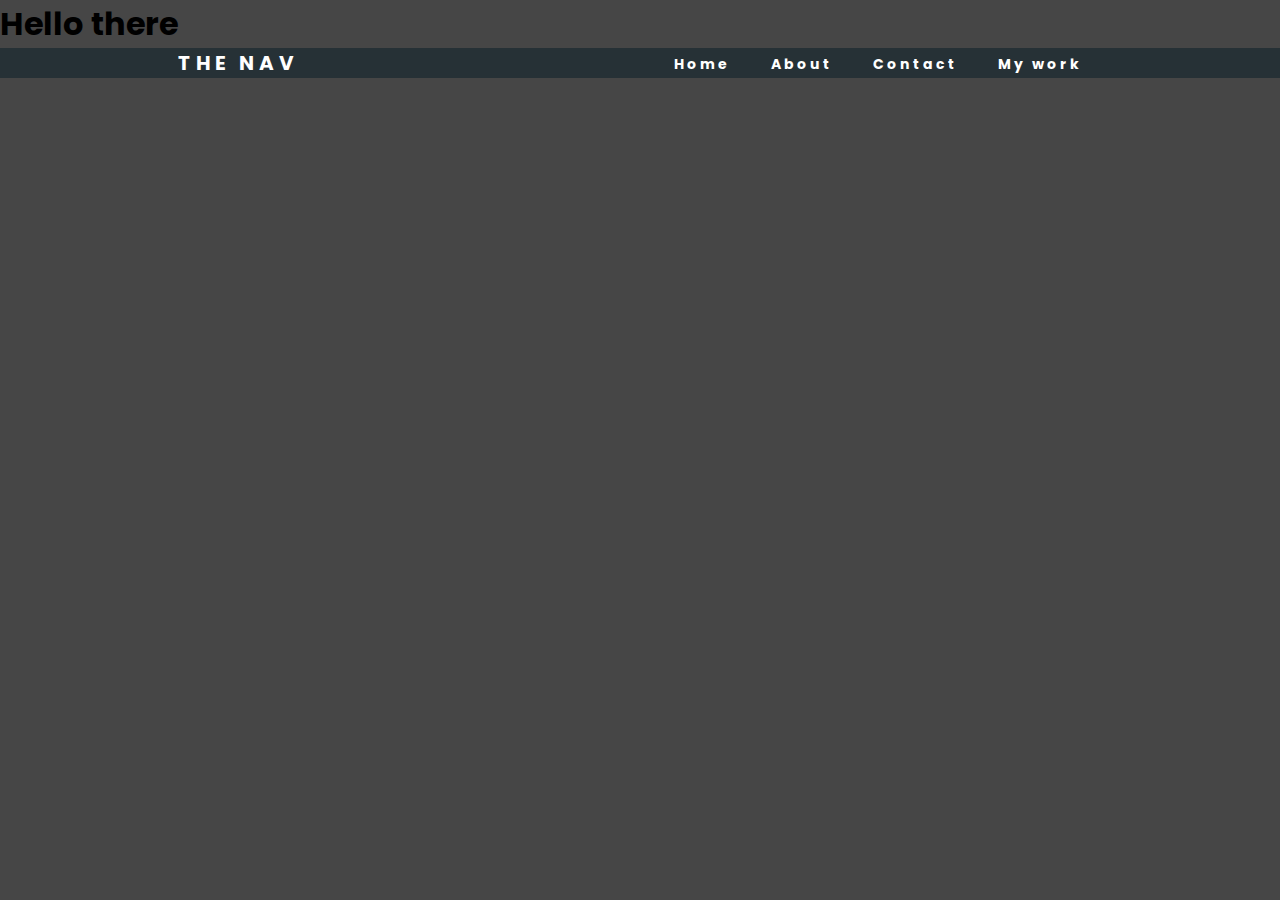
<file: index.html>
<!DOCTYPE html>
<html lang="en">
<head>
    <meta charset="UTF-8">
    <meta name="viewport" content="width=device-width, initial-scale=1.0">
    <link rel="stylesheet" href="Css/Mystyle.css">
    
    <!--hh <script src="https://kit.fontawesome.com/yourcode.js"></script> -->
    
                <title>About-me</title>
</head>
<body>
    
    <h1>Hello there</h1>
    <nav>
        <div class="logo"> 
            <h4>The nav</h4>
        </div> 
            <ul class="nav-links">
                <li>
                    <a href="/index.html">Home</a>
                </li>
                <li>
                    <a href="/about.html">About</a>
                </li>
                <li>
                    <a href="/Contact.html">Contact</a>
                </li>
                <li>
                    <a href="/my-work.html">My work</a>
                </li>
            </ul> 
            <div class="burger">
                <div class="line1"></div>
                <div class="line2"></div>
                <div class="line3"></div>
            </div>
    </nav>









        <!--
        <footer class="footer-all">
            
            <div class="footer-left">
                <h3>Science<span>museum</span></h3>
                <p class="footer-links">
                <a href="index.html">Home</a>
                ·<a href="explore.html">Explore</a>
                ·<a href="contact.html">Info/contact</a>
                ·<a href="get-involved.html">Get involved</a>
                </p>
                <p class="footer-museum-name">scincemuseum &copy; 2020</p>
            </div>

            <div class="footer-center">
                <div>
                <i class="fa fa-map-marker"></i>
                <p><span>Solarvegen 56</span> Bergen, Norway</p>
                </div>
                <div>
                <i class="fa fa-phone"></i>
                <p>+47 248 61 539</p>
                </div>
                <div>
                <i class="fa fa-envelope"></i>
                <p><a href="mailto:support@museum.com">Museum@gmail.com</a></p>
                </div>
            </div>

            <div class="footer-right">
                <p class="footer-museum-about">
                <span>About the museum</span>
                Science museum is a museum where you can enjoy 
                lot of events within science, and it is for children and adults 
                </p>
                <div class="footer-icons">
                <a href="https://www.facebook.com/"><i class="fa fa-facebook"></i></a>
                <a href="https://www.instagram.com/"><i class="fa fa-twitter"></i></a>
                <a href="https://www.linkedin.com/"><i class="fa fa-linkedin"></i></a>
                <a href="https://github.com/"><i class="fa fa-github"></i></a>
                </div>
            </div>
        </footer>-->

           

    <script src="js/script-1.js"></script>
    <script src="js/script-2.js"></script>
</body>
</html>
</file>
<file: Css/Mystyle.css>
@import url('https://fonts.googleapis.com/css2?family=Poppins:ital,wght@1,200&display=swap');


*{
    margin: 0px;
    padding: 0px;
    box-sizing: border-box; 
    font-family: 'Poppins', sans-serif;
    
}

body{
    background-color: #464646;
}


:root {
  --Main-color:#464646;
  nav:#263136;

}

p{
    color: white;
}

nav{
display: flex;
justify-content: space-around;
align-items: center;
min-width: 8vh;
font-family: unset;
background-color: #263136;

} 

.logo{
    color: rgb(255, 255, 255);
    text-transform: uppercase;
    letter-spacing: 5px;
    font-size: 20px;
}

.nav-links{
    display: flex;
    justify-content: space-around;
    width: 35%;
    list-style-type: none;
}


.nav-links-li{
    list-style: none;
}

 .nav-links a{
     color:white;
     text-decoration: none;
     letter-spacing: 3px;
     font-weight: bold;
     font-size: 14px;
   
 }

 


 .burger{
     display: none;
     cursor: pointer;
 }

 .burger div{
     width: 25px;
     height: 3px;
     background-color: rgb(253, 253, 253);
     margin: 5px;
 }


 @media screen and (max-width: 1024px)
 {
    .nav-links{
        width: 60%;
    }
    

 }

 @media screen and (max-width: 768px)
 {

    body{
        overflow-x: hidden;
    }
    .nav-links{
        position: absolute;
        right: 0px;
        height: 92vh;
        top:8vh;
        background-color: rgb(236, 236, 238);
        display: flex;
        flex-direction: column;
        align-items: center;
		width: 50%;
		
        transform: translateX(100%);
        transition: transform 0.5s ease-in
    } 
    

.nav-links li {
    opacity: 0
    ;
}
.burger{
    display: block;
}

 }


.nav.active{
    transform: translateX(0%);
}

@keyframes .nav-limkfade{
    from{
        opacity: 0;
        transform: translateX(50px);
    }
    
    to{

    opacity: 1;
    transform: translateX(0px);
}

} 




/*Front-page mobile*/
h3{
	color: white;
}
h2{
color: white;
}
.main-about{
	width: 90%;
    margin: auto;
    max-width: 1000px;
}
.h1-about{
    color: white;
    display: flex;
    justify-content: center;
}
.h2-hero{
	display: flex;
    align-items: center;
	background-image: url(/media/ole-redigert.png);
	background-size: cover;
	height: 300px;
	
}

.hero-main{
    width: 100%;
}

.green-about{
	color: #92c5ab;
	font-size: 20px;
}
.about-text{
	display: flex;
	justify-content: space-between;
	margin: 10px;
}
.my-serv{
	display: flex;
	justify-content: center;
	margin-top: 20px;
}
















/*Footer*/

.footer-all{
	background-color: #292c2f;
	box-shadow: 0 1px 1px 0 rgba(0, 0, 0, 0.12);
	box-sizing: border-box;
	width: 100%;
	text-align: left;
	font: bold 16px sans-serif;
    padding: 55px 50px;
}
 
.footer-all .footer-left,
.footer-all .footer-center,
.footer-all .footer-right{
display: inline-block;
vertical-align: top;
}
 
.footer-all .footer-left{
width: 40%;
}
 
.footer-all h3{
	color:  #ffffff;
	font: normal 36px 'Cookie', cursive;
	margin: 0;
}
 
.footer-all h3 span{
	color:  lightblue;
}
  
.footer-all .footer-links{
	color:  #ffffff;
	margin: 20px 0 12px;
	padding: 0;
}
 
.footer-all .footer-links a{
	display:inline-block;
	line-height: 1.8;
	text-decoration: none;
	color:  inherit;
}
 
.footer-all .footer-museum-name{
	color:  #8f9296;
	font-size: 14px;
	font-weight: normal;
	margin: 0;
}
.footer-all .footer-center{
	width: 35%;
}
 
.footer-all .footer-center i{
	background-color:  #33383b;
	color: #ffffff;
	font-size: 25px;
	width: 38px;
	height: 38px;
	border-radius: 50%;
	text-align: center;
	line-height: 42px;
	margin: 10px 15px;
	vertical-align: middle;
}
 
.footer-all .footer-center i.fa-envelope{
	font-size: 17px;
	line-height: 38px;
}
 
.footer-all .footer-center p{
	display: inline-block;
	color: #ffffff;
	vertical-align: middle;
	margin:0;
}
 
.footer-all .footer-center p span{
	display:block;
	font-weight: normal;
	font-size:14px;
	line-height:2;
}
 
.footer-all .footer-center p a{
	color: lightblue;
	text-decoration: none;;
}
 
.footer-all .footer-right{
	width: 20%;
}
 
.footer-all .footer-museum-about{
	line-height: 35px;
	color:  #92999f;
	font-size: 13px;
	font-weight: normal;
	margin: 0;
}
 
.footer-all .footer-company-about span{
	display: block;
	color:  #ffffff;
	font-size: 14px;
	font-weight: bold;
	margin-bottom: 35px;
}
 
.footer-all .footer-icons{
	margin-top: 25px;
}
 
.footer-all .footer-icons a{
	display: inline-block;
	width: 35px;
	height: 35px;
	cursor: pointer;
	background-color:  #33383b;
	border-radius: 2px;
 
	font-size: 20px;
	color: #ffffff;
	text-align: center;
	line-height: 35px;
 
	margin-right: 3px;
	margin-bottom: 5px;
}
 
@media (max-width: 880px) {
    
    .footer-all{
		font: bold 14px sans-serif;
	
    }
    
	.footer-all .footer-left,
	.footer-all .footer-center,
	.footer-all .footer-right{
		display: block;
		width: 100%;
		margin-bottom: 40px;
		text-align: center;
	}
 	.footer-all .footer-center i{
		margin-left: 0;
    }  
    }
</file>
